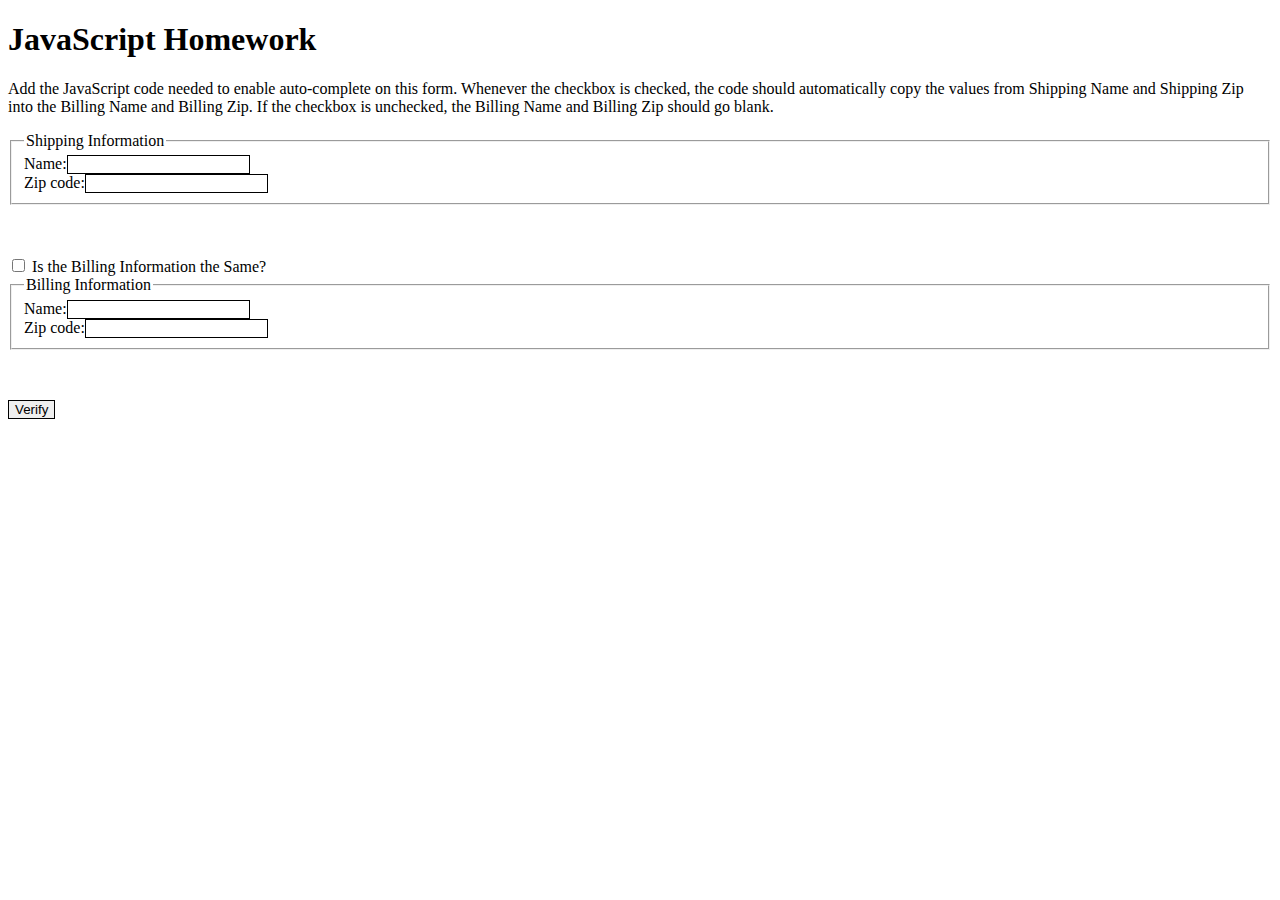
<file: assignment3/index.html>
<!DOCTYPE html><html lang="en">
 <head>	
  <meta charset="UTF-8">	
    <title>Shipping and Billing</title>	
    <script src="index.js"></script>
    <style>		
        input{			
          border:1px solid black;
	}		
        input:focus{
	   background-color: #E6E6E6;		
        }
	fieldset{
 	   margin-bottom: 4%;
	}	
    </style>
  </head>
  <body>
	<h1>JavaScript Homework</h1>	
        <p>Add the JavaScript code needed to enable auto-complete on this form.  Whenever the checkbox is checked, the code should automatically copy the values from Shipping Name and Shipping Zip into the Billing Name and Billing Zip.  If the checkbox is unchecked, the Billing Name and Billing Zip should go blank.</p>

		<form>		
        <fieldset>
            <legend>Shipping Information</legend>	
            <label for ="shippingName">Name:</label><input type = "text" name = "Name" id = "shippingName" required><br/>
	        <label for = "shippingzip">Zip code:</label><input type = "text" name = "zip" id = "shippingZip" pattern = "[0-9]{5}" required><br/>
        </fieldset>
	<input type="checkbox" id="same" name="same" onchange= "billingFunction()"/>		
        <label for = "same">Is the Billing Information the Same?</label>						
    <fieldset>
 	        <legend>Billing Information</legend><label for ="billingName">Name:</label><input type = "text" name = "Name" id = "billingName" required><br/>
            <label for = "billingzip">Zip code:</label><input type = "text" name = "zip" id = "billingZip" pattern = "[0-9]{5}" required><br/>
    </fieldset>
	<input type = "submit" value = "Verify"/>	
    </form>
  </body>
</html>
</file>
